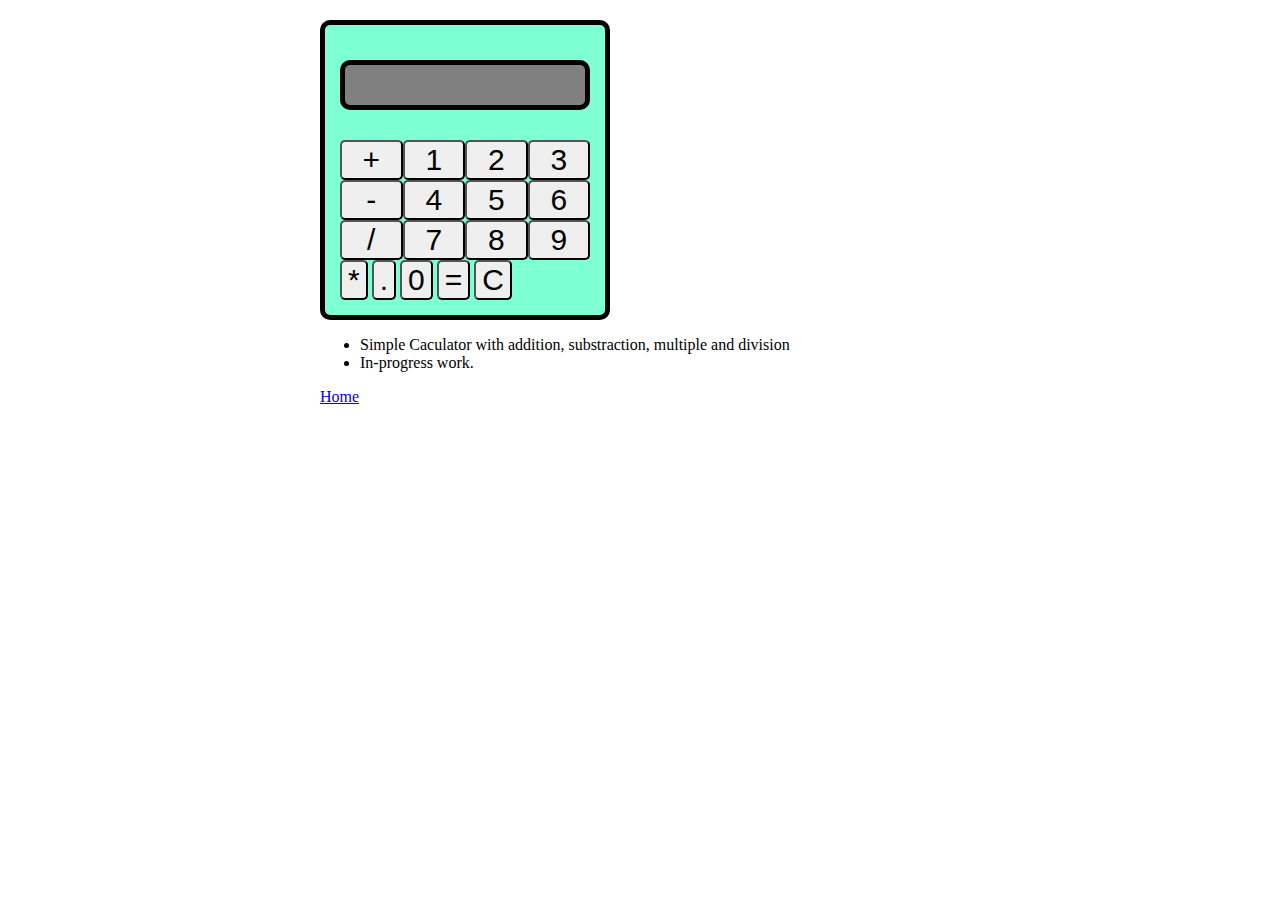
<file: calculator/index.html>
<!DOCTYPE html>
<html>
    <head>
        <meta charset="utf-8">
        <meta http-equiv="X-UA-Compatible" content="IE=edge">
        <title>Calculator</title>
        <meta name="description" content="">
        <meta name="viewport" content="width=device-width, initial-scale=1">
        <link rel="stylesheet" href="style.css">
    </head>
    <body id = "cal-body"> 

        <!--Input screen-->
        <div id = "layout">

        <div class = "showcase">
            <p id = "input"></p>
        </div>

        <!--first row + 1 2 3-->
        

        <div id = "first-row">
            <button id="frplus" value = "+" onclick="inputvalue('+')">+</button> <!--button, flexbox-->
            <button id="fr1" value = "1" onclick="inputvalue('1')" >1</button> 
            <button id="fr2" value = "2" onclick="inputvalue('2')">2</button> 
            <button id="fr3" value = "3" onclick="inputvalue('3')">3</button> 
        </div>

        <!--second row - 4 5 6-->

        <div id = "second-row">
            <button id="srminus" value = "-" onclick="inputvalue('-')">-</button> <!--button, flexbox-->
            <button id="sr4" value = "4" onclick="inputvalue('4')">4</button> 
            <button id="fr5" value = "5" onclick="inputvalue('5')">5</button> 
            <button id="fr6" value = "6" onclick="inputvalue('6')">6</button> 

        </div>

        <!--third row / 7 8 9-->

        <div id = "third-row">
            <button id="trdivide" value = "/" onclick="inputvalue('/')">/</button> <!--button, flexbox-->
            <button id="tr7" value = "7" onclick="inputvalue('7')">7</button> 
            <button id="tr8" value = "8" onclick="inputvalue('8')">8</button> 
            <button id="tr9" value = "9" onclick="inputvalue('9')">9</button> 

        </div>

        <!--fourth row * . 0 C-->

        <div id = "fourth-row">
            <button id="f4rmultiple" value = "*" onclick="inputvalue('*')">*</button> <!--button, flexbox-->
            <button id="f4rdot" value = "." onclick="inputvalue('.')">.</button> 
            <button id="f4r0" value = "0" onclick="inputvalue('0')">0</button> 
            <button id="f4requal" value = "equal" onclick="solution()">=</button>
            <button id="f4rcancel" value = "cancel" onclick="cancel()">C</button>
        </div>

        <!--end-->
        </div>

        <div>
            <ul>
                <li>Simple Caculator with addition, substraction, multiple and division</li>
                <li>In-progress work.</li>
            </ul>
            <a href="/" class="btn btn-primary">Home</a>
        </div>
        
        <script src="cal.js" async defer></script>
    </body>
</html>
</file>
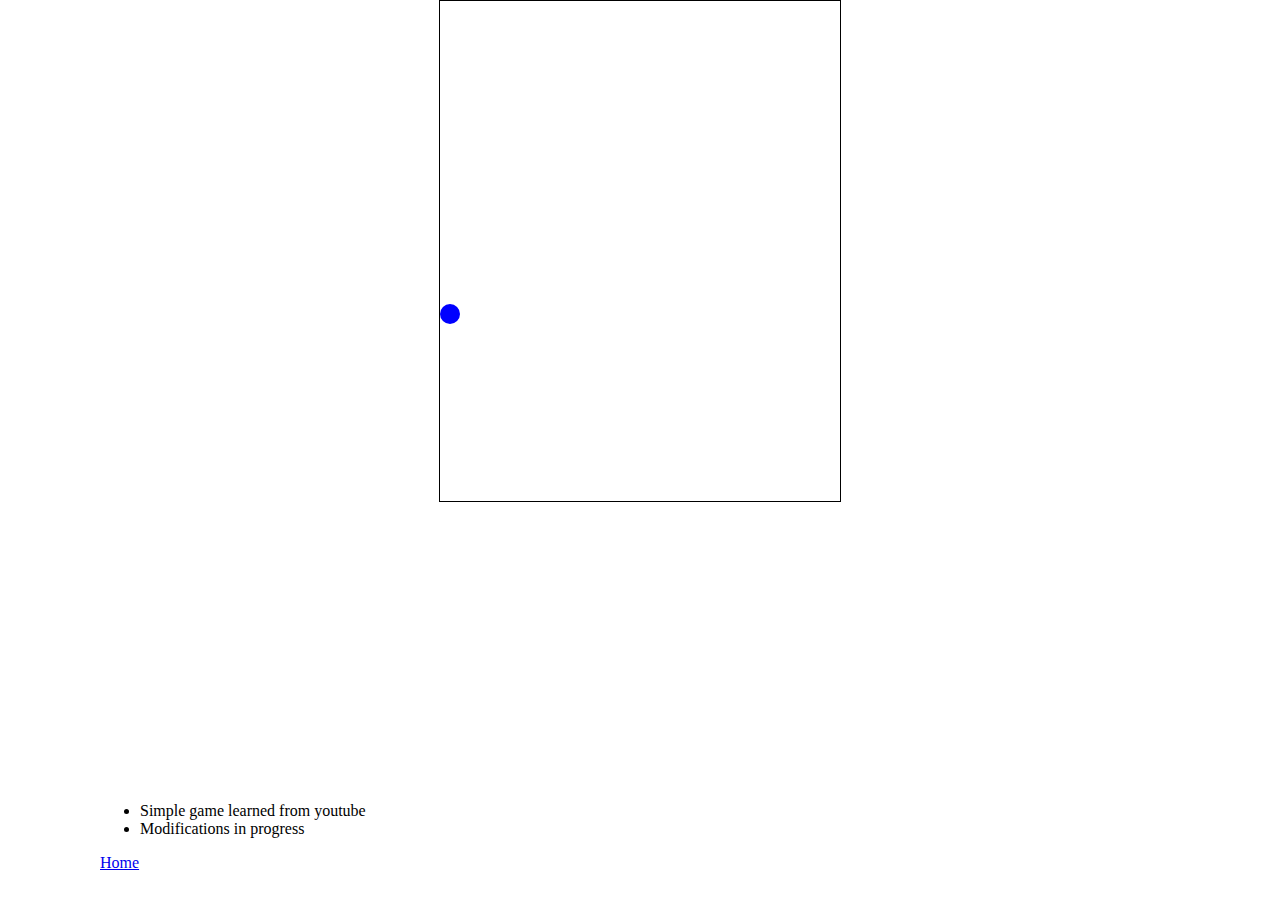
<file: FlappyProto/index.html>
<!DOCTYPE html>
<html onclick = "jump()">
    <head>
        <meta charset="utf-8">
        <meta http-equiv="X-UA-Compatible" content="IE=edge">
        <title>FloppyPrototype</title>
        <meta name="description" content="">
        <meta name="viewport" content="width=device-width, initial-scale=1">
        <link rel="stylesheet" href="style.css">
    </head>
    <body>

        <div id = "game">
            <div id = "block"></div>
            <div id = "hole"></div>
            <div id = "character"></div>
        </div>

        <div class = 'text'>
            <ul>
                <li>Simple game learned from youtube</li>
                <li>Modifications in progress</li>
            </ul>
            <a href="/" class="btn btn-primary">Home</a>
        </div>
        
        
        <script src="script.js" async defer></script>
    </body>
</html>
</file>
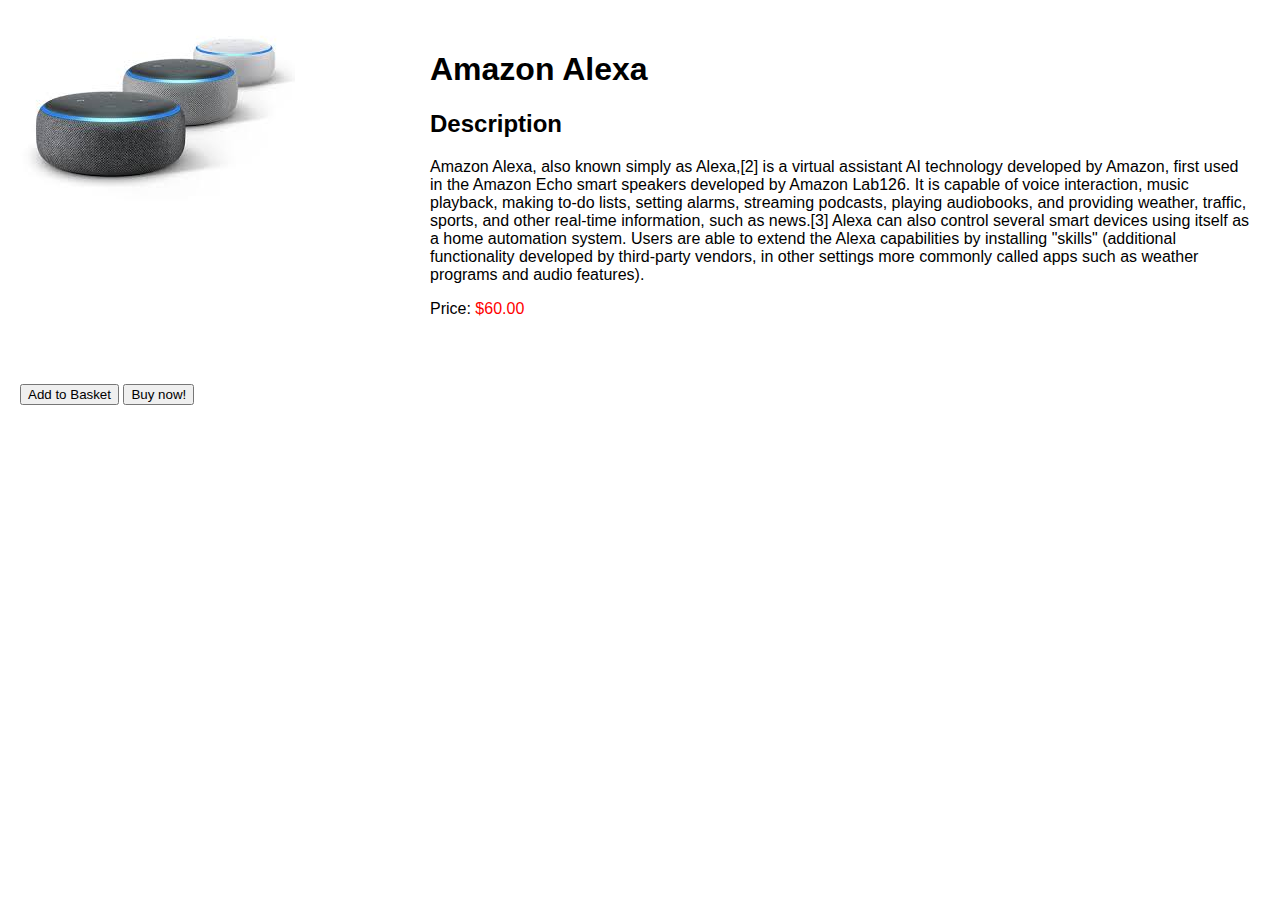
<file: amazon.html>
<!DOCTYPE html>
<html>
    <head>
        <meta charset="utf-8">
        <meta http-equiv="X-UA-Compatible" content="IE=edge">
        <title></title>
        <meta name="description" content="">
        <meta name="viewport" content="width=device-width, initial-scale=1">
        <link rel="stylesheet" href="amazoncss.css">
    </head>
    <body>

        <div id = "container">

        <div class = "image-holder">
            <div>
                <img src = "[data-uri]" class = "framed-image">
            </div>

        </div>

        <div class = "price-and-des">
            <div class = "story">
            <h1 class = "title">Amazon Alexa</h1>

            <h2>Description</h2>
            <p>Amazon Alexa, also known simply as Alexa,[2] is a virtual assistant AI technology developed by Amazon, first used in the Amazon Echo smart speakers developed by Amazon Lab126. It is capable of voice interaction, music playback, making to-do lists, setting alarms, streaming podcasts, playing audiobooks, and providing weather, traffic, sports, and other real-time information, such as news.[3] Alexa can also control several smart devices using itself as a home automation system. Users are able to extend the Alexa capabilities by installing "skills" (additional functionality developed by third-party vendors, in other settings more commonly called apps such as weather programs and audio features).</p>
            <p>Price: <span class = "red">$60.00</span></p>
            </div>

        </div>

        </div>


            <footer class ="button"> 
                <button class = "basket">Add to Basket</button>
                <button class = "buy">Buy now!</button>

            </footer>







        
        <script src="" async defer></script>
    </body>
</html>
</file>
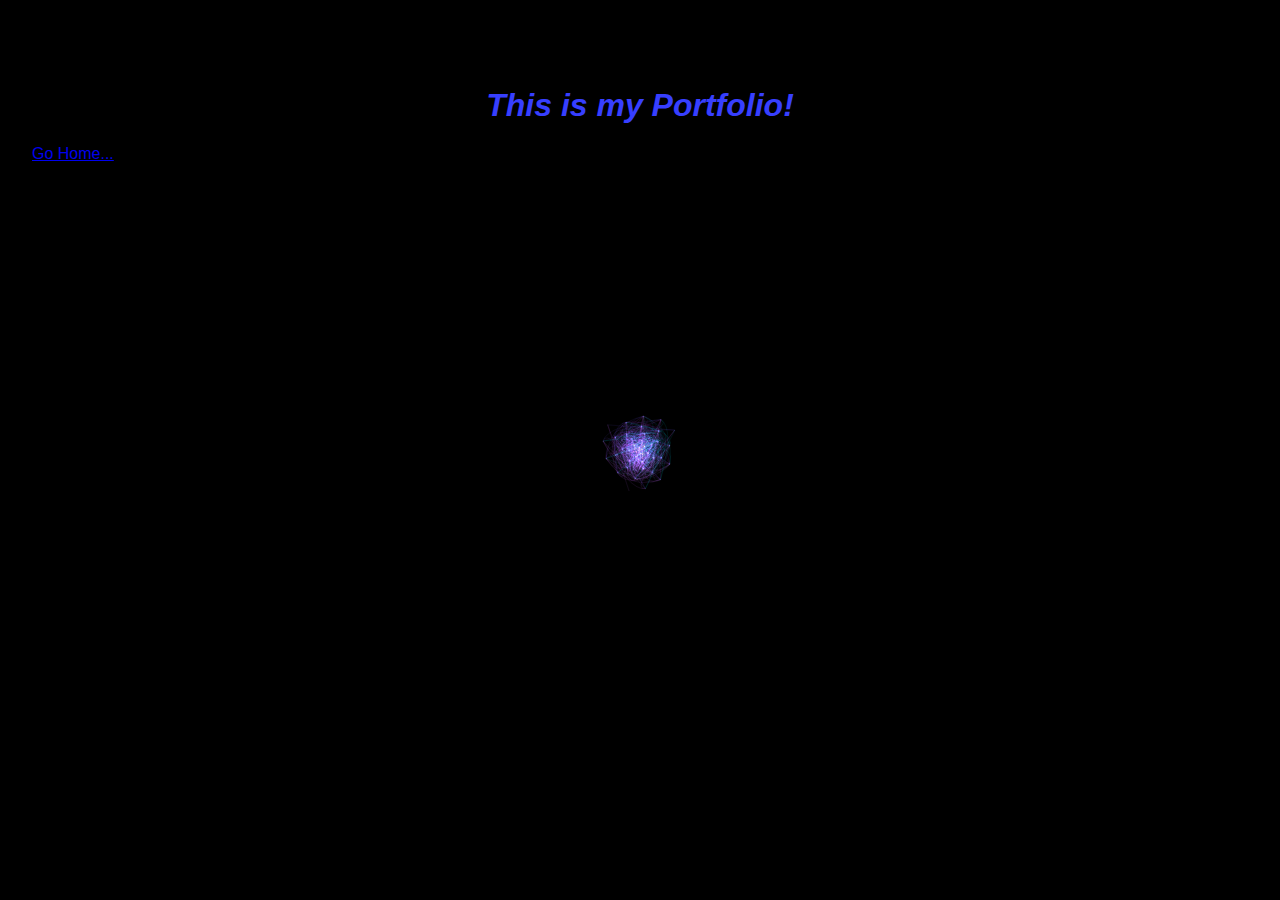
<file: portfolio.html>
<!DOCTYPE html>

<html>
  <head>
    <meta charset="utf-8">
    <meta http-equiv="X-UA-Compatible" content="IE=edge">
    <title></title>
    <meta name="description" content="">
    <meta name="viewport" content="width=device-width, initial-scale=1">
    <link rel="stylesheet" href="style.css">
  </head>
  <body id = "port">

    <h1>
      This is my Portfolio!
    </h1>

    <canvas id="canvas" width="400" height="400"></canvas>
    
    <footer><a href="/">Go Home...</a></footer>
    
    
    <script src="canvas.java" async defer></script>
  </body>
</html>
</file>
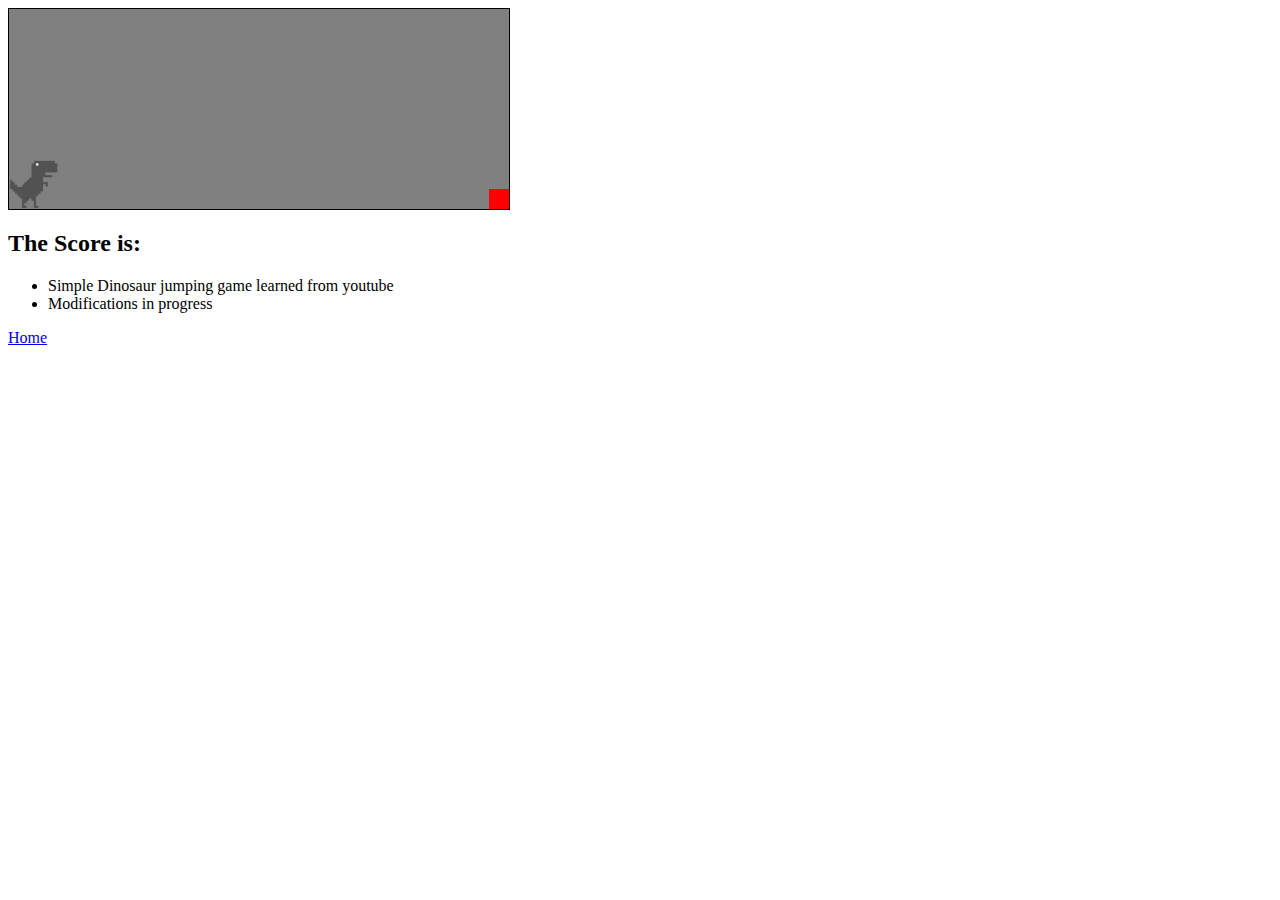
<file: testergame/testergame.html>
<!DOCTYPE html>
<html>

<head>
    <meta charset="utf-8">
    <meta http-equiv="X-UA-Compatible" content="IE=edge">
    <title></title>
    <meta name="description" content="">
    <meta name="viewport" content="width=device-width, initial-scale=1">
    <link rel="stylesheet" href="testergamestyle.css">
</head>

<body id="countClicks" onclick="jump(); scoreCount()">
    <div id="game">

        <div id="character"> <img
                src="dino.png"
                class="pic-resize"></div>
        <div id="obstacle"></div>
        


    </div>

    <div>
        <h2>The Score is: </h2>
        <h2 id = "score"></h2>
    </div>
    <div>
        <ul>
            <li>Simple Dinosaur jumping game learned from youtube</li>
            <li>Modifications in progress</li>
        </ul>
        <a href="/" class="btn btn-primary">Home</a>
    </div>

    <script src="testergamescript.js" async defer></script>
</body>

</html>
</file>
<file: calculator/style.css>
#cal-body
{
    margin: auto;
    width: 50%;
    margin-top: 20px;
}

#layout
{
    border: 5px solid black;
    padding: 15px;
    padding-top: 5px;
    display: inline-block;
    border-radius: 10px;
    background-color: aquamarine;
    width: 250px;
   
    
}

#input
{
    background-color: grey;
    border: 5px solid black;
    width: auto;
    height: 40px;
    border-radius: 10px;
    display: flex;
    overflow: auto;
    font-size: 30px;
}

#first-row, #second-row, #third-row
{
    display: flex;
    flex-wrap: wrap;
    justify-content: space-around;
   
}


button
{
    font-size: 30px;
    width: 25%;
    border-radius: 5px;
}

#fourth-row > button
{
    font-size: 30px;
    width: fit-content;
}
</file>
<file: FlappyProto/style.css>
body{
    padding : 0;
    margin : 0;
}

#game
{
    width: 400px;
    height: 500px;
    border: 1px solid black;
    margin: auto;
    overflow: hidden;
}

#block
{
    width: 50px;
    height: 500px;
    background-color : black;
    position: relative;
    left: 400px;
    animation: block 2s infinite linear;

}

@keyframes block
{
    0% {left: 400px}
    100% {left: -50px}
    /* do not add ; at the end as it stops the animation */
}

#hole
{
    width: 50px;
    height: 150px;
    background-color:red;
    left: 400px;
    top: -500px;
    position: relative;
    animation: block 2s infinite linear;
}

#character
{
    width: 20px;
    height: 20px;
    background-color: blue;
    position: absolute;
    top: 100px;
    border-radius: 50%;
}

.text{
    display: block;
    margin-top: 300px;
    margin-left: 100px;
}
</file>
<file: amazoncss.css>
body
{
    font-family: Arial;
    margin: 0;
}
/* Column container */

#container {  
    display: flex;

  }
  
  /* Create two unequal columns that sits next to each other */
  /* Sidebar/left column */
  .image-holder {
    flex: 30%;
    background-color: white;
    padding: 20px;
  }
  
  /* Main column */
  .price-and-des {
    flex: 70%;
    background-color: white;
    padding: 20px;
  }

  .story
  {
    padding: 10px;
    
  }
  

.red
{
    color: red;
}

.button
{
  padding: 20px;
}
</file>
<file: style.css>
body {
    font-family: helvetica, arial, sans-serif;
    margin: 2em;
    background-color: powderblue;
  }
  
  h1 {
    display: block;
    padding-top: 55px;
    text-align: center;
    font-style: italic;
    color: #373fff;
  }

  .aboutme > p 
  {
    padding: 10px;
    border: black 1px;
  }

  #cat1 
  {
    display: block;
    margin-left: auto;
    margin-right: auto;
    width: 50%;
    border: 1px solid #ddd;
    border-radius: 4px;
    padding: 5px;
    width: 150px;
    
  }
  
  p, ul {
    display: block;
    line-height: 1.6;
    font-family: 'Newsreader', serif;
    color: black;
    text-align: center;
  }

  
  .animate__animated.animate__bounce {
    --animate-duration: 2s;
  }
  
  table, td, tr, th
  {
    border: black 5px solid;
    word-spacing: 20px;
  }

  form {
    border: black 1px solid;
    text-align: right;
  }

  #port {
    background: #000;
    overflow: hidden;
  }
  
  canvas {
    display: block;	
    left: 50%;
    margin: -200px 0 0 -200px;
    position: absolute;
    top: 50%;
  }

  .resize-google-image
  {
    width: 50px;
    height: 50px;
  }

  .blogname
  {
    padding: 25px;
    margin-left: auto;
    margin-right: auto;
    background-color: aliceblue;
  }

  .row
  {
    display: block;
    margin-left: auto;
    margin-right: auto;
    background-color: aliceblue;
  }

  .card
  {
    display: block;
    margin-left: auto;
    margin-right: auto;
    text-align: center;
  }

  ul{
    display: inline-block;

}

li {
  
  text-align: left;
  
}

#register > p
{
  display: block;
  text-align: center;
}

#flex-container {
  display: flex; 
  flex-wrap: wrap;
  justify-content: center;
  margin-bottom: 10px;
  background-color: rgb(233, 229, 229, 0.5);
}

#flex-container > div 
{
  background-color: #f1f1f1;
  width: 100px;
  line-height: 75px;
  margin: 10px;
  text-align: center;
  font-size: 30px;
}

.cute
{
    	width: 100%;
      height: 100%;
      display: block;
      transition: transform .2s;
      object-fit: cover;
    
}

.cute:hover {
  -ms-transform: scale(1.5); /* IE 9 */
  -webkit-transform: scale(1.5); /* Safari 3-8 */
  transform: scale(1.5); 
}

#row
{
  display: flex;
  flex-wrap: wrap;
  flex-direction: row;
}

.small-about-me
{
  margin-top: 10px;
  background-color: rgb(233, 229, 229, 0.8);
  background: url("https://images.unsplash.com/photo-1614348531934-c338408a46bb?ixid=MXwxMjA3fDB8MHxwaG90by1wYWdlfHx8fGVufDB8fHw%3D&ixlib=rb-1.2.1&auto=format&fit=crop&w=634&q=80") no-repeat right;
    
}
  
.title-page
{
  
  margin-top: 10px;
  margin-left: 10px;
  padding: 30px;
  overflow: scroll;
  height: 500px;
  background-color: rgb(233, 229, 229, 0.5);
  overflow-x: hidden;
 
}

.title-page::-webkit-scrollbar {
  display: none;
}

.update-about-me
{
  margin-top: 10px;
  background-color: rgb(233, 229, 229, 0.8);
  background: url('https://images.unsplash.com/photo-1595405895473-1adb3f68501a?ixid=MXwxMjA3fDB8MHxwaG90by1wYWdlfHx8fGVufDB8fHw%3D&ixlib=rb-1.2.1&auto=format&fit=crop&w=634&q=80');
}

.update-about-me > h3
{
  color:whitesmoke;
  font-size: xx-large;
  padding: 150px;
  font-family: 'Shadows Into Light', cursive;
}

.update-title > p
{
  text-align: left;
  padding-left: 50px;
}

.update-title > h5
{
  text-align: left;
  padding-left: 20px;
}
.overlay {
  position: absolute;
  top: 0;
  bottom: 0;
  left: 0;
  right: 0;
  height: 100%;
  width: 100%;
  opacity: 0;
  transition: .5s ease;
  background-color: whitesmoke;
  
}

.title-page:hover .overlay {
  background-color: whitesmoke;
  opacity: 0.9;
  -ms-transform: scale(1);
  -webkit-transform: scale(1);
  transform: scale(1);
}

.text {
  color: white;
  font-size: 15px;
  position: absolute;
  top: 50%;
  left: 50%;
  -webkit-transform: translate(-50%, -50%);
  -ms-transform: translate(-50%, -50%);
  transform: translate(-50%, -50%);
  text-align: center;
  font-family: Verdana, Geneva, Tahoma, sans-serif;
}

.nature
  {
    display: block;
    margin-left: auto;
    margin-right: auto;
    border: 1px solid #ddd;
    border-radius: 50px;
    width: 100px;
  }
  
  h2{
    text-align: center;
    font-family: 'Trebuchet MS', 'Lucida Sans Unicode', 'Lucida Grande', 'Lucida Sans', Arial, sans-serif;
  }

  .butterfly
  {
    display: block;
    width: 50%;
    border: 1px solid #ddd;
    border-radius: 4px;
    padding: 5px;
    width: 150px

  }

  #flexbox-nav-bar > ul >li
{
   display: inline-flex;
   padding: 10px;
  
}

.headline > h1 
{
  font-style: italic;
  color: #373fff;
}

.headline-content
{
  text-align: center;
  font-style: italic;
}

#exTwo
{
  background: url('https://images.unsplash.com/photo-1614347415938-45db946f49a6?ixid=MXwxMjA3fDB8MHxwaG90by1wYWdlfHx8fGVufDB8fHw%3D&ixlib=rb-1.2.1&auto=format&fit=crop&w=1650&q=80') no-repeat;
}

#social-media
{
  display: flex;
  justify-content: center;
}

.fa {
  padding: 20px;
  font-size: 15px;
  width: 30px;
  text-align: center;
  text-decoration: none;
  border-radius: 50%;
  background: transparent;
  color: rgb(154, 189, 230);
}

.fa:hover
{
  background: transparent;
  color: rgb(20, 18, 18);
}

.flexpara
{
  display: flex;
  justify-content: space-around;
}

label
{
  text-decoration: underline;
}

.flexpara > div
{
  width: 25%;
  height: auto;
  
}

.flex-con{
  display: flex;
  flex-direction: row;
}
</file>
<file: testergame/testergamestyle.css>
#game
{
    height: 200px;
    width: 500px;
    border: 1px solid black;
    background-color: grey;
}

#character
{
    height: 50px;
    width: 50px;
    /* background-color: blue; */
    position: relative;
    top: 150px;
    /* animation: jump 500ms; */
}

#obstacle

{
    width: 20px;
    height: 20px;
    background-color: red;
    position: relative;
    margin-left: 480px;
    top: 130px;
    animation: blockquote 1.5s infinite;
}

@keyframes jump
{
    0% {top: 150px;}
    30% {top: 100px;}
    70% {top : 100px;}
    100% {top : 150px;}
}

.animate
{
    animation: jump 500ms;
}

@keyframes blockquote
{
    0% {margin-left: 480px;}
    100% {margin-left : -40px;}
}

.pic-resize
{
    height: 50px;
    width: 50px;
}
</file>
